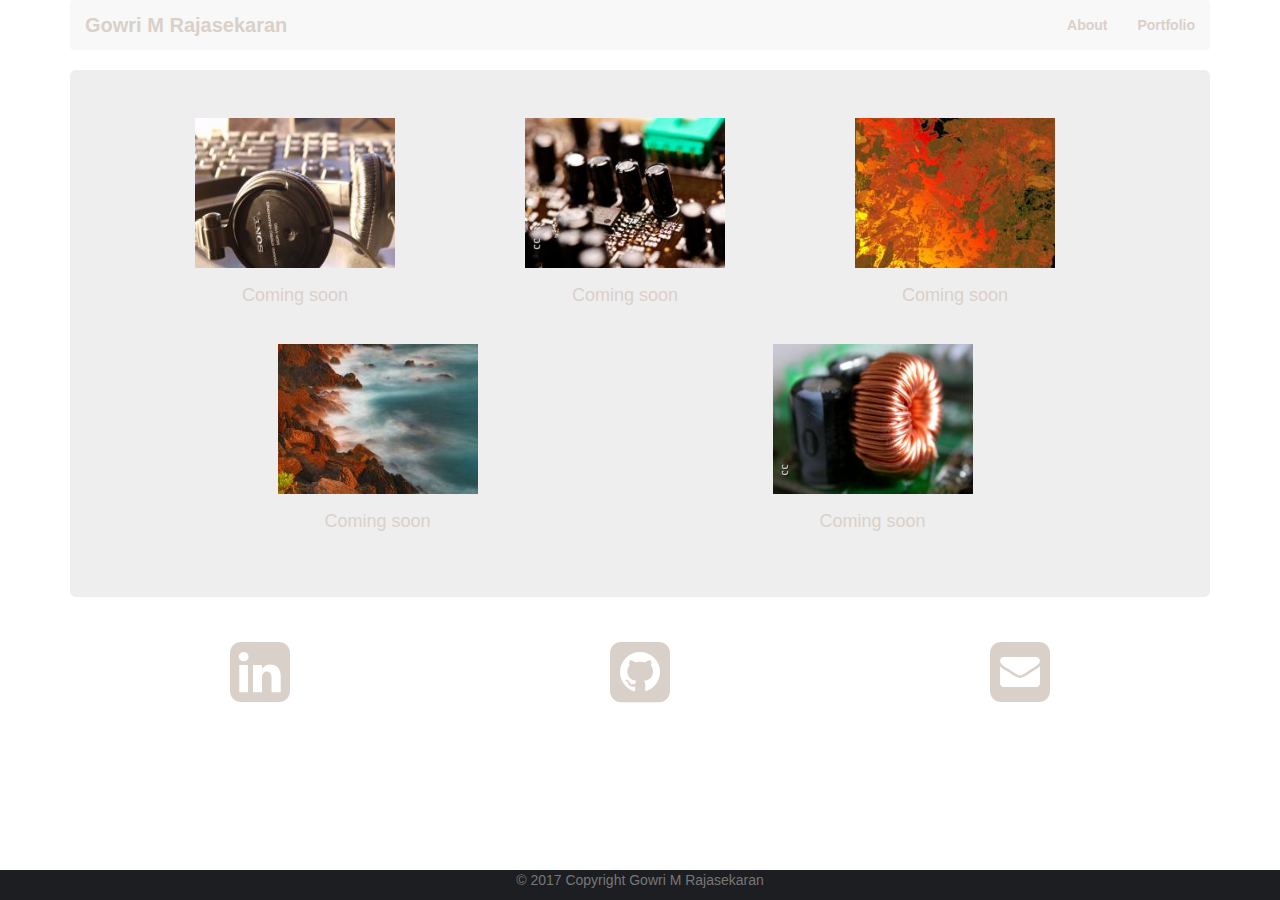
<file: portfolio.html>
<!DOCTYPE html>
<html>
	<head>
		<meta charset="utf-8">
		<meta name="viewport" content="width=device-width, initial-scale=1">
		<title>Gowri M Rajasekaran</title>

		<!--Meyer reset CSS to reset browser default settings-->
		<link rel="stylesheet" type="text/css" href="assets/css/reset.css">

		<!--CSS to style the website using Bootstrap-->
		<link rel="stylesheet" type="text/css" href="https://maxcdn.bootstrapcdn.com/bootstrap/3.3.7/css/bootstrap.min.css">

		<!--CSS to style the website using Bootstrap classes-->
		<link rel="stylesheet" type="text/css" href="https://bootswatch.com/slate/bootstrap.min.css">

		<!--CSS to apply theme to the website using Bootswatch theme called Slate-->
		<link rel="stylesheet" type="text/css" href="https://maxcdn.bootstrapcdn.com/font-awesome/4.7.0/css/font-awesome.min.css">
		
		<!--CSS to apply connect with me icons to the website using Font awesome classes-->
		<link rel="stylesheet" type="text/css" href="assets/css/main.css">

	</head>

	<body>
		<!--define entire page as container-->
			<div class="container">

				<!--building bootstrap navigation bar / header-->
					<nav class="navbar navbar-default">
					  <div class="container-fluid">
						    <div class="navbar-header">
						      <a class="navbar-brand" href="index.html"><strong>Gowri M Rajasekaran</strong></a>
						    </div>

						    <ul class="nav navbar-nav navbar-right">
						      	<li><a href="index.html"><b>About</b></a></li>
						        <li><a href="portfolio.html"><b>Portfolio</b></a></li>
						    </ul>
					  </div>
					</nav>

				<!--building bootstrap Jumbotron for main content-->
					<div class="jumbotron prtfimg">
					  	
						<!--building bootstrap grid with one row and 2 columns for about me & image-->
					  	<div class="container row fblock">
	
					    <!--defining mid size and small size bootstrap columns for reponsiveness-->
					    	<div class="col-md-4  col-xs-12">
					    		<div class="row">
					    			<img src="assets/images/prj1.jpg" class="img-responsive center-block">
					    		</div>
					    		
								<div class="row text-center">
									<p>Coming soon</p>
								</div>
					    	</div>

							<div class="col-md-4 col-xs-12">
					    		<div class="row">
					    			<img src="assets/images/prj2.jpg" class="img-responsive center-block">
					    		</div>
					    		
								<div class="row text-center">
									<p>Coming soon</p>
								</div>
					    	</div>

					    	<div class="col-md-4  col-xs-12">
					    		<div class="row">
					    			<img src="assets/images/prj3.jpg" class="img-responsive center-block">
					    		</div>
					    		
								<div class="row text-center">
									<p>Coming soon</p>
								</div>
					    	</div>

					    </div>

					    <div class="container row">

					    	<div class="col-md-6 col-xs-12">
					    		<div class="row">
					    			<img src="assets/images/prj4.jpg" class="img-responsive center-block">
					    		</div>
					    		
								<div class="row text-center">
									<p>Coming soon</p>
								</div>
					    	</div>

							<div class="col-md-6  col-xs-12">
					    		<div class="row">
					    			<img src="assets/images/prj5.jpg" class="img-responsive center-block">
					    		</div>
					    		
								<div class="row text-center">
									<p>Coming soon</p>
								</div>
					    	</div>
   						    	
					    </div>
					</div>
				
					 <!--building another bootstrap grid for connect section-->

					  <div class="container row connect">

					  		<div class="col-md-4 col-xs-4 text-center">
								<a href="https://www.linkedin.com" target="_blank"><i class="fa fa-linkedin-square fa-5x" aria-hidden="true"></i></a>
		  							  							  							  			
					  		</div>

					  		<div class="col-md-4 col-xs-4 text-center">
					  			<a href="https://www.github.com" target="_blank"><i class="fa fa-github-square fa-5x" aria-hidden="true"></i></a>
					  		</div>

					  		<div class="col-md-4 col-xs-4  text-center">
					  			<a href="mailto:example@gmail.com"><i class="fa fa-envelope-square fa-5x" aria-hidden="true"></i></a>
					  		</div>
					  	
					 </div>
					
							
				
				<!--section for footer-->
				<div class="container footer navbar-fixed-bottom">
				         <p class="text-muted text-center">&copy; 2017 Copyright Gowri M Rajasekaran</p>
			    </div>

			
		</div>
		
	</body>
</html>
</file>
<file: assets/css/main.css>
/*Style to apply on top of bootstrap classes*/

	.navbar{
		border: 0;
	}

	/*Change all content font color*/

	strong, .jumbotron, i, b{
		color: #DAD0CA;	
	}
	
	/*Change header font size*/
	strong{
		font-size: 20px;
	}

	/*Change alignment, spacing and font size for About section*/

	.jumbotron{
		margin-bottom: 40px;
	}

	.jumbotron p{
		font-weight: normal;
		font-size: 18px;
	}

	/*Change spacing and img size for Portfolio section*/
	.jumbotron img{
		margin-bottom: 15px;
	}

	.prtfimg img{
		width: 200px;
		height: 150px;
	}

	.fblock{
		margin-bottom: 20px;
	}

	/*Change spacing for Connect with me section*/

	.connect{
		margin-bottom: 50px;
	}

	/*Change width and background for footer section*/
	.footer{
		width: 100%;
		background-color: #1c1e22;
	}
</file>
